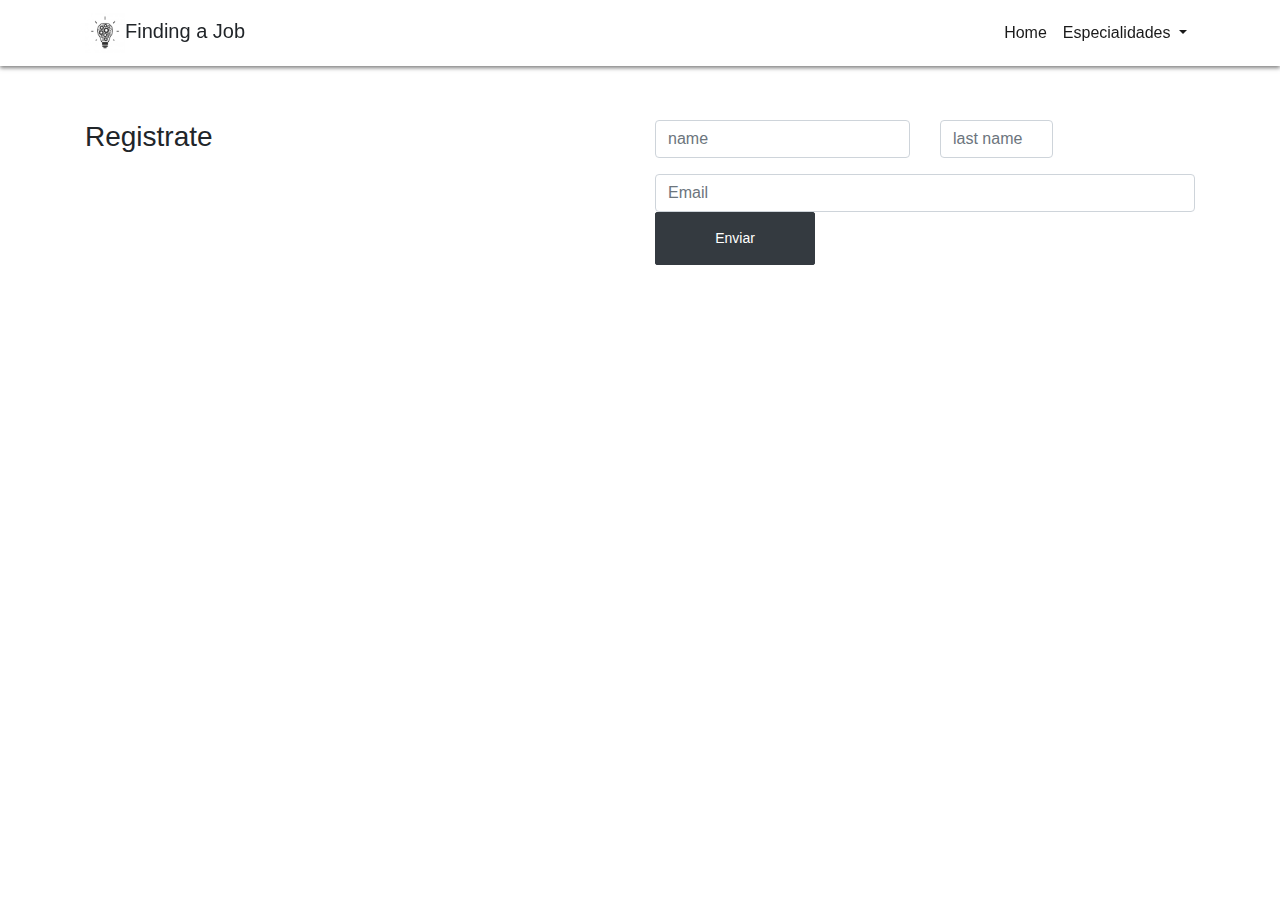
<file: registro.html>
<!doctype html>
<html lang="en">
  <head>
    <!-- Required meta tags -->
    <meta charset="utf-8">
    <meta name="viewport" content="width=device-width, initial-scale=1, shrink-to-fit=no">

    <!-- Bootstrap CSS -->
    <link rel="stylesheet" href="https://stackpath.bootstrapcdn.com/bootstrap/4.4.1/css/bootstrap.min.css" integrity="sha384-Vkoo8x4CGsO3+Hhxv8T/Q5PaXtkKtu6ug5TOeNV6gBiFeWPGFN9MuhOf23Q9Ifjh" crossorigin="anonymous">
    <link rel="stylesheet" href="style.css">

    <title>Hello, world!</title>
  </head>
  <body>
    <nav class="navbar navbar-expand-lg fixed-top">
        <div class="container">
        <a class="navbar-brand"><img src="./img/logo-bobilla.jpg" class="logo" alt="logo">Finding a Job</a>
        <button class="navbar-toggler" type="button" data-toggle="collapse" data-target="#navbarSupportedContent" aria-controls="navbarSupportedContent" aria-expanded="false" aria-label="Toggle navigation">
        <ion-icon name="menu-outline"></ion-icon>
        </button>
      
        <div class="collapse navbar-collapse" id="navbarSupportedContent">
          <ul class="navbar-nav ml-auto">
            <li class="nav-item active">
              <a class="nav-link" href="index.html">Home <span class="sr-only">(current)</span></a>
            </li>
            <li class="nav-item dropdown">
              <a class="nav-link dropdown-toggle" href="#" id="navbarDropdown" role="button" data-toggle="dropdown" aria-haspopup="true" aria-expanded="false">
                Especialidades
              </a>
              <div class="dropdown-menu" aria-labelledby="navbarDropdown">
                <a class="dropdown-item" href="auditoria.html">Auditoria</a>
                <a class="dropdown-item" href="banca.html">Banca y Finanzas</a>
                <a class="dropdown-item" href="ejecutivo.html">Ejecutivo</a>
                <a class="dropdown-item" href="contabilidad.html">Contabilidad</a>
              </div>
            </li>
          </ul>
        </div>
      </div>
      </nav>

      <section id="contact">
          <div class="container">
              <div class="row">
                  <div class="col-md-6 topmargin-sm{">
                      <h3>Registrate</h3> 
                 </div>
                  <div class="col-md-6 topmargin-sm{">
                      <div class="row">
                          <div class="col-md-6">
                              <div class="form-group">
                                  <input type="text" class="form-control" id="" placeholder="name">
                              </div>
                          </div>
                          <div class="col-md-6 topmargin-sm{">
                            <div class="row">
                                <div class="col-md-6">
                                    <div class="form-group">
                                        <input type="text" class="form-control" id="" placeholder="last name">
                                    </div>
                                </div>

                      </div>
                    </div>
                    <div class="col-md-12">
                        <form action="form-group">
                            <input type="email" class="form-control" id="" placeholder="Email">
                        </form>
                    </div>
                    <div class="col-md-12">
                        <a href="#" class="btn btn-dark full-width">Enviar</a>
                    </div>
          </div>
        </div>
    
          
                </div>
              </div>
          </div>

      </section>

    <!-- Optional JavaScript -->
    <!-- jQuery first, then Popper.js, then Bootstrap JS -->
    <script src="https://code.jquery.com/jquery-3.4.1.slim.min.js" integrity="sha384-J6qa4849blE2+poT4WnyKhv5vZF5SrPo0iEjwBvKU7imGFAV0wwj1yYfoRSJoZ+n" crossorigin="anonymous"></script>
    <script src="https://cdn.jsdelivr.net/npm/popper.js@1.16.0/dist/umd/popper.min.js" integrity="sha384-Q6E9RHvbIyZFJoft+2mJbHaEWldlvI9IOYy5n3zV9zzTtmI3UksdQRVvoxMfooAo" crossorigin="anonymous"></script>
    <script src="https://stackpath.bootstrapcdn.com/bootstrap/4.4.1/js/bootstrap.min.js" integrity="sha384-wfSDF2E50Y2D1uUdj0O3uMBJnjuUD4Ih7YwaYd1iqfktj0Uod8GCExl3Og8ifwB6" crossorigin="anonymous"></script>
  </body>
</html>
</file>
<file: style.css>
body{
  font-family: 'Titillium Web', sans-serif;
}

h1{font-size: 66px; font-weight: 600;line-height: 80px;}

 h2{ font-size: 40px; margin-bottom: 30px;}
p{
  font-size: 22px;
  color: #424141;
  line-heigth: 1.8;
  margin-bottom: 0;
}
.p1{
  font-size: 22px;
  color: #ffffff;
  line-heigth: 1.8;
  margin-bottom: 0;
}

a:hover{
  text-decoration: none;
}

section{
  padding: 120px 0;
}

.topmargin-xs{ margin-top: 15px; }
.topmargin-sm{ margin-top: 30px; }
.topmargin-lg{ margin-top: 60px; }

.btn{
  font-size: 14px;
  padding: 15px 26px;
  min-width: 160px;
  border-radius: 2px; 
  display: inline-block;
}
.btn-light{
  background-color: #ffffff;
  color: #1a1a1a;
  border: #ffffff;
}
.navbar{
  background-color: #ffffff;
  box-shadow: 0 2px 4px 0 rgba(0, 0, 0, 0.5);
  min-height: 50px;
}
.nav-link{
  color: #1a1a1a;
}
.nav-link:hover{
color: #1a1a1a;
}
.logo{
  min-width: 40px;
  max-height: 40px;
  background-color: transparent;
}

#hero{
  background-image: url('./img/Home-hero3.png');
  background-size: cover;
  padding-top: 90px;
  min-height: 700px;
  color: #ffffff;
}
.content-center{
  max-width: 800px;
  margin: 0 auto 60px auto;
  text-align: center;
}

.portfolio-container{
  position: relative;
  overflow: hidden;
  margin: 10px 0;
  border-radius: 2px;
}

.portfolio-container img{
  -moz-transition: all 0.8s;
  -webkit-transition: all 0.8s;
  transition: all 0.8s;
}

.portfolio-container:hover img {
  -moz-transition: scale(1.2);
  -webkit-transform: scale(1.2);
  transform: scale(1.2);
}

.portfolio-details{
  position: absolute;
  bottom: 25px;
  left: 25px;
  z-index: 9000;
}

.portfolio-details h2{
  margin-bottom: 0px;
}

.portfolio-details a h2, .portfolio-details a p {
  color: #ffffff;
}

.bg-dark{background-color: #1a1a1a !important;}

#footer{
padding: 80px 0;
text-align: center;
color: #ffffff;
}
#footer p {
  color: #ffffff;

}
#footer p:hover{
  color: #ffffff;
}
</file>
